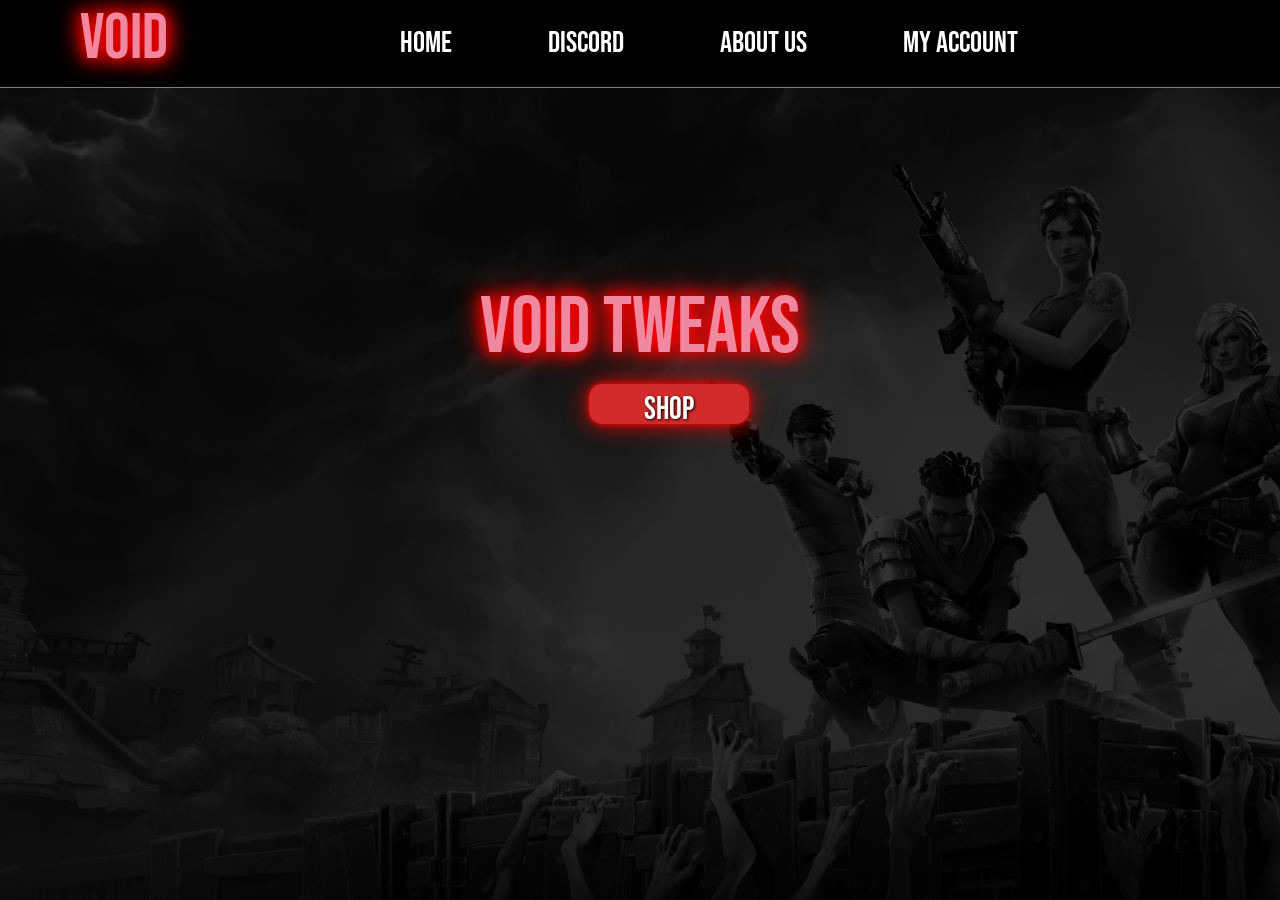
<file: index.html>
<!DOCTYPE html>
<html lang="en">
<head>
  <link href="https://cdn.jsdelivr.net/npm/bootstrap@5.3.0/dist/css/bootstrap.min.css" rel="stylesheet">
  <meta name="viewport" content="width=device-width, initial-scale=1.0">
  <meta charset="UTF-8">
  <title>VoidTweaks</title>
  <link rel="stylesheet" href="style.css">
  <link rel="preconnect" href="https://fonts.googleapis.com">
<link rel="preconnect" href="https://fonts.gstatic.com" crossorigin>
<link href="https://fonts.googleapis.com/css2?family=Bebas+Neue&display=swap" rel="stylesheet">
</head>
<body id="home-page">
  <div class="navbar1">
    <div class="logo">
      <h1>void</h1>
      

    </div>

    <ul class="nav-links">
      <li class="home"><a href="index.html">home</a></li>
      <li class="DISCORD"><a href="https://discord.gg/cqXY2vpkdr">DISCORD</a></li>
      <li class="about"><a href="about.html">About us</a></li>
      <li>my account</li>
    </ul>

    <div class="latest">
      
    </div>
  </div>
  <div><h1 class="hello">Void Tweaks</h1></div>
  <button class="SHOP" onclick="document.location='./shop.html'">SHOP</button>
  <script src="https://cdn.jsdelivr.net/npm/bootstrap@5.3.0/dist/js/bootstrap.bundle.min.js"></script>
  </body>
  </html>
</file>
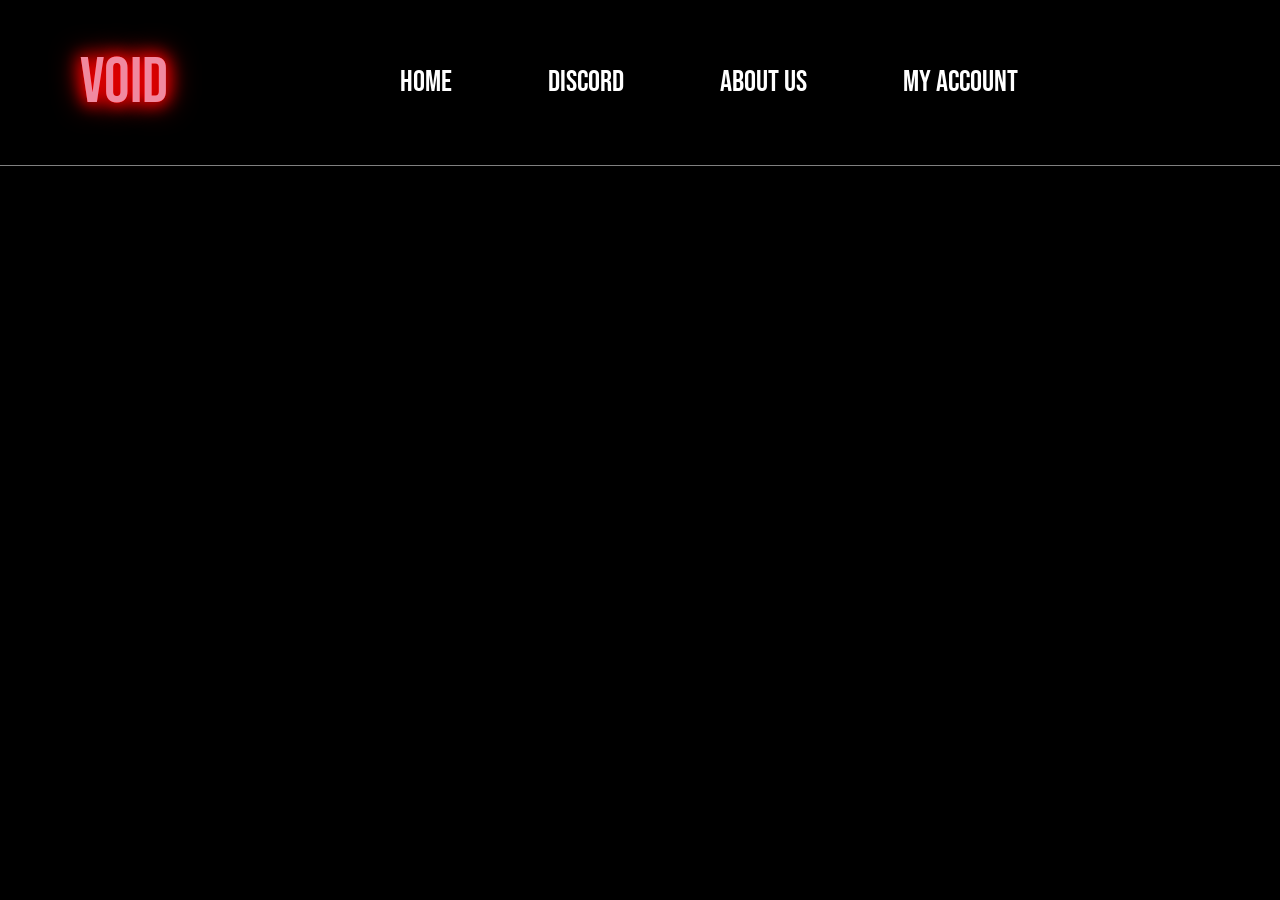
<file: about.html>
<!DOCTYPE html>
<html lang="en">
<head>
  <meta name="viewport" content="width=device-width, initial-scale=1.0">
  <meta charset="UTF-8">
  <title>VoidTweaks</title>
  <link rel="stylesheet" href="styles1.css">
  <link rel="preconnect" href="https://fonts.googleapis.com">
<link rel="preconnect" href="https://fonts.gstatic.com" crossorigin>
<link href="https://fonts.googleapis.com/css2?family=Bebas+Neue&display=swap" rel="stylesheet">
</head>
<body id="home-page">
  <div class="navbar1">
    <div class="logo">
      <h1>void</h1>
      

    </div>

    <ul class="nav-links">
      <li class="home"><a href="index.html">home</a></li>
      <li class="DISCORD"><a href="https://discord.gg/cqXY2vpkdr">DISCORD</a></li>
      <li class="about"><a href="about.html">About us</a></li>
      <li>my account</li>
    </ul>

    <div class="latest">
      
    </div>
  </div>
</file>
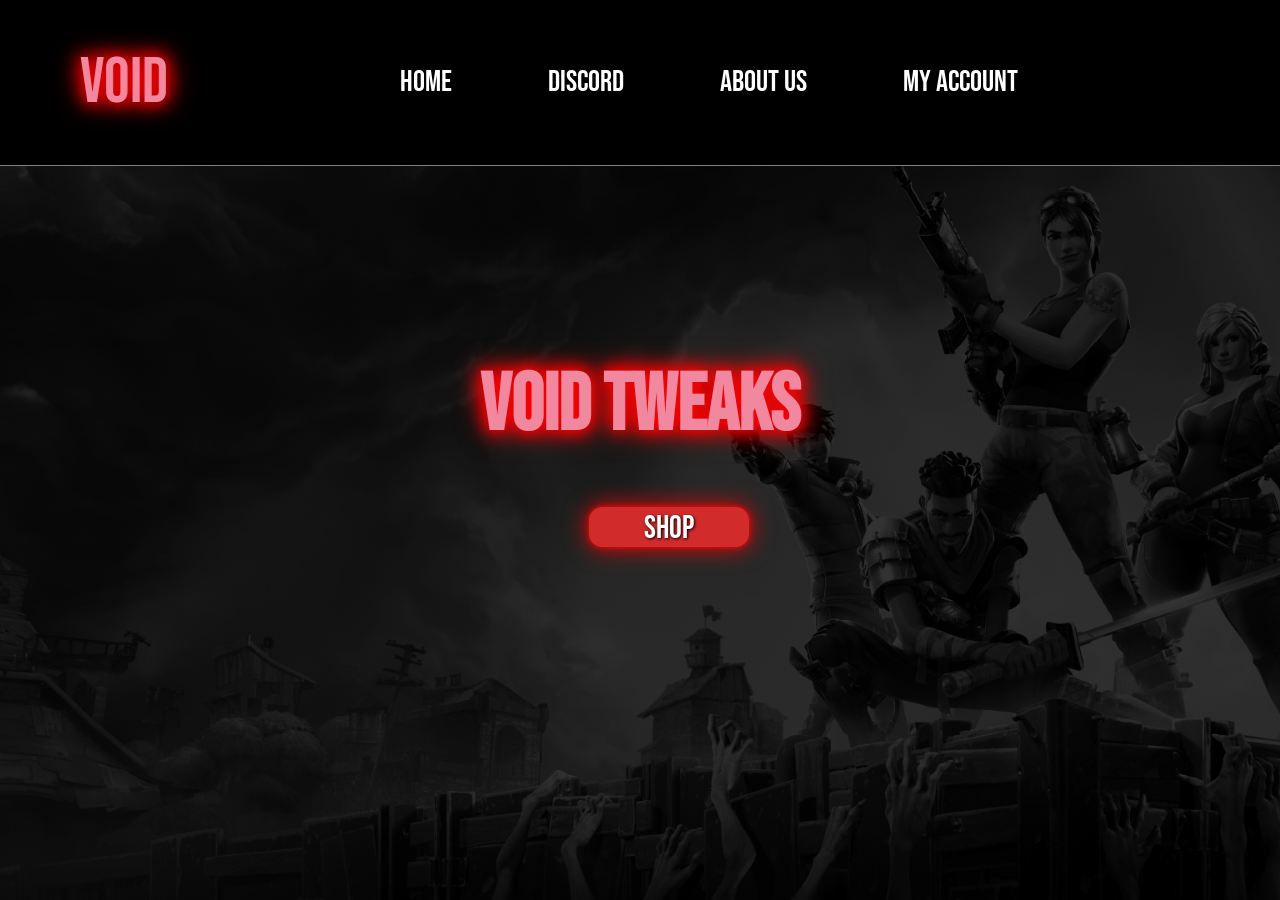
<file: index1.html>
<!DOCTYPE html>
<html lang="en">
<head>
  <meta name="viewport" content="width=device-width, initial-scale=1.0">
  <meta charset="UTF-8">
  <title>VoidTweaks</title>
  <link rel="stylesheet" href="style.css">
  <link rel="preconnect" href="https://fonts.googleapis.com">
<link rel="preconnect" href="https://fonts.gstatic.com" crossorigin>
<link href="https://fonts.googleapis.com/css2?family=Bebas+Neue&display=swap" rel="stylesheet">
</head>
<body id="home-page">
  <div class="navbar1">
    <div class="logo">
      <h1>void</h1>
      

    </div>

    <ul class="nav-links">
      <li class="home"><a href="index.html">home</a></li>
      <li class="DISCORD"><a href="https://discord.gg/cqXY2vpkdr">DISCORD</a></li>
      <li class="about"><a href="#about1">About us</a></li>
      <li>my account</li>
    </ul>

    <div class="latest">
      
    </div>
  </div>
  <div><h1 class="hello">Void Tweaks</h1></div>
  <button class="SHOP" onclick="document.location='./shop.html'">SHOP</button>
  </body>
  </html>
</file>
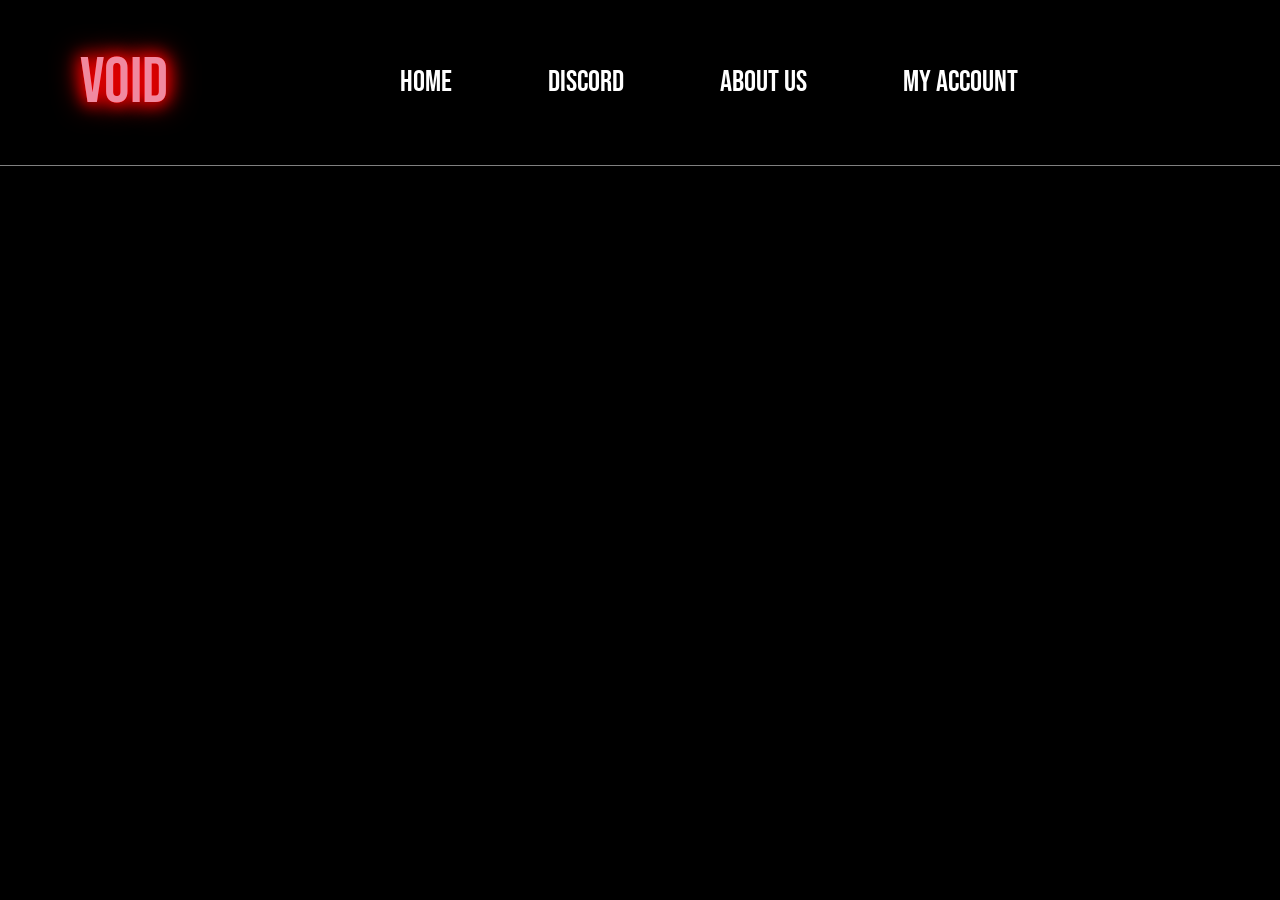
<file: shop.html>
<!DOCTYPE html>
<html>
    <head>
        <meta name="viewport" content="width=device-width, initial-scale=1.0">
  <meta charset="UTF-8">
  <link rel="stylesheet" href="styles.css">
  <link rel="preconnect" href="https://fonts.googleapis.com">
<link rel="preconnect" href="https://fonts.gstatic.com" crossorigin>
<link href="https://fonts.googleapis.com/css2?family=Bebas+Neue&display=swap" rel="stylesheet">
<title>SHOP</title>
    </head>
    <body>
      <div class="navbar1">
    <div class="logo">
      <h1>void</h1>
      

    </div>

    <ul class="nav-links">
      <li class="home"><a href="index.html">home</a></li>
      <li class="DISCORD"><a href="https://discord.gg/cqXY2vpkdr">DISCORD</a></li>
      <li class="about"><a href="#about1">About us</a></li>
      <li>my account</li>
    </ul>

    <div class="latest">
      
    </div>
  </div>
  

    </body>
</html>
</file>
<file: style.css>
@media (max-width: 768px) {
  ul.navlinks {
    flex-direction: column; /* vertical links */
    gap: 0.5rem; /* smaller spacing on mobile */
  }
}

.hello{
  font-size: 5rem;
  font-family: "Bebas Neue", sans-serif;
  text-shadow:
        0 0 15px red, 
        0 0 20px #FF0000,
        0 0 30px #FF0000,
        0 0 0px #FF0000,
        0 0 0px #FF0000;
  margin-top: 15%;
  color: rgb(240, 137, 159);
  text-align: center;
}

body{
  margin: 0;
  min-height: 100vh;
   position: relative;
  overflow-x: hidden;
  background-color: black;
}

#home-page::before {
  content: "";
  background-image: url('fortnite1.png');
  background-size: cover;
  background-position: center;

  opacity: 0.2; 
  position: fixed;
  top: 0;
  left: 0;
  width: 100%;
  height: 100%;
  z-index: -1; 
  filter: saturate(0%);
}

.logo h1{
  font-size: clamp(2rem, 5vw, 4rem);
  margin-left: 3.125rem;
    font-family: "Bebas Neue", sans-serif;
  font-weight: 400;
  font-style: normal;
    color: rgb(240, 137, 159);
    text-transform: uppercase;
    text-shadow:
        0 0 15px red, 
        0 0 20px #FF0000,
        0 0 30px #FF0000,
        0 0 0px #FF0000,
        0 0 0px #FF0000;
        
}

.nav-links a {
  text-decoration: none;
  color: inherit;
  display: block;
}


.navbar1 {
  display: flex;
  justify-content: space-between; /* spreads items */
  align-items: center; /* vertical align */
  flex-wrap: wrap; /* moves items to next line on small screens */
  padding: 1rem; /* spacing */
  gap: 1rem; /* space between links */
  border-bottom: 0.5px solid gray;
    margin: 0;
  box-sizing: border-box;
  font-family: arial;
  display: flex;
  align-items: center;
  justify-content: space-between;
  padding: 0.063rem 1.875rem;
  background: black;
  color: white;
}



.nav-links{
  font-family: "Bebas Neue", sans-serif;
  list-style: none;
  display: flex;
  gap: 9.375rem;
  display: flex;
  gap: 6rem; /* space between links */
  list-style: none; /* remove bullets */
  padding: 0;
  margin: 0;
}

.nav-links li {
  cursor: pointer;
  text-transform: uppercase;
  font-size: 1.875rem;
}
.hero{
  font-size: clamp(2rem, 5vw, 4rem);
}
.navlinks li a {
  text-decoration: none;
  font-size: 1rem; /* use rem */
  padding: 0.5rem 1rem;
}

.SHOP{
  box-shadow: 0 0 5px red, 0 0 25px red;
  text-shadow: 1px 1px 3px black; 
  font-weight: 400;
  margin-left: 46%;
  font-size: 2rem;
  color: rgb(255, 255, 255);
  font-family: "Bebas Neue", sans-serif;
  border:solid #D22B2B 0.01em; 
    transition-duration: .4s;
  cursor: pointer;
  width: 10rem;
  height: 2.5rem;
  background-color: #D22B2B;
  border-radius: 13px;
  transition: transform 0.2s ease, background 0.2s;
}
.SHOP:hover {
  transform: translateY(-3px); /* Slight lift effect */
  box-shadow: 0 0 5px red, 0 0 25px red, 0 0 50px red, 0 0 100px red, 0 0 200px red;
}
</file>
<file: styles1.css>
@media (max-width: 768px) {
  ul.navlinks {
    flex-direction: column; /* vertical links */
    gap: 0.5rem; /* smaller spacing on mobile */
  }
}

.hello{
  font-size: 5rem;
  font-family: "Bebas Neue", sans-serif;
  text-shadow:
        0 0 15px red, 
        0 0 20px #FF0000,
        0 0 30px #FF0000,
        0 0 0px #FF0000,
        0 0 0px #FF0000;
  margin-top: 15%;
  color: rgb(240, 137, 159);
  text-align: center;
}

body{
  margin: 0;
  min-height: 100vh;
   position: relative;
  overflow-x: hidden;
  background-color: black;
}


.logo h1{
  font-size: clamp(2rem, 5vw, 4rem);
  margin-left: 3.125rem;
    font-family: "Bebas Neue", sans-serif;
  font-weight: 400;
  font-style: normal;
    color: rgb(240, 137, 159);
    text-transform: uppercase;
    text-shadow:
        0 0 15px red, 
        0 0 20px #FF0000,
        0 0 30px #FF0000,
        0 0 0px #FF0000,
        0 0 0px #FF0000;
        
}

.nav-links a {
  text-decoration: none;
  color: inherit;
  display: block;
}


.navbar1 {
  display: flex;
  justify-content: space-between; /* spreads items */
  align-items: center; /* vertical align */
  flex-wrap: wrap; /* moves items to next line on small screens */
  padding: 1rem; /* spacing */
  gap: 1rem; /* space between links */
  border-bottom: 0.5px solid gray;
    margin: 0;
  box-sizing: border-box;
  font-family: arial;
  display: flex;
  align-items: center;
  justify-content: space-between;
  padding: 0.063rem 1.875rem;
  background: black;
  color: white;
}



.nav-links{
  font-family: "Bebas Neue", sans-serif;
  list-style: none;
  display: flex;
  gap: 9.375rem;
  display: flex;
  gap: 6rem; /* space between links */
  list-style: none; /* remove bullets */
  padding: 0;
  margin: 0;
}

.nav-links li {
  cursor: pointer;
  text-transform: uppercase;
  font-size: 1.875rem;
}
.hero{
  font-size: clamp(2rem, 5vw, 4rem);
}
.navlinks li a {
  text-decoration: none;
  font-size: 1rem; /* use rem */
  padding: 0.5rem 1rem;
  }
</file>
<file: styles.css>
@media (max-width: 768px) {
  ul.navlinks {
    flex-direction: column; /* vertical links */
    gap: 0.5rem; /* smaller spacing on mobile */
  }
}

.hello{
  font-size: 5rem;
  font-family: "Bebas Neue", sans-serif;
  text-shadow:
        0 0 15px red, 
        0 0 20px #FF0000,
        0 0 30px #FF0000,
        0 0 0px #FF0000,
        0 0 0px #FF0000;
  margin-top: 15%;
  color: rgb(240, 137, 159);
  text-align: center;
}

body{
  margin: 0;
  min-height: 100vh;
   position: relative;
  overflow-x: hidden;
  background-color: black;
}


.logo h1{
  font-size: clamp(2rem, 5vw, 4rem);
  margin-left: 3.125rem;
    font-family: "Bebas Neue", sans-serif;
  font-weight: 400;
  font-style: normal;
    color: rgb(240, 137, 159);
    text-transform: uppercase;
    text-shadow:
        0 0 15px red, 
        0 0 20px #FF0000,
        0 0 30px #FF0000,
        0 0 0px #FF0000,
        0 0 0px #FF0000;
        
}

.nav-links a {
  text-decoration: none;
  color: inherit;
  display: block;
}


.navbar1 {
  display: flex;
  justify-content: space-between; /* spreads items */
  align-items: center; /* vertical align */
  flex-wrap: wrap; /* moves items to next line on small screens */
  padding: 1rem; /* spacing */
  gap: 1rem; /* space between links */
  border-bottom: 0.5px solid gray;
    margin: 0;
  box-sizing: border-box;
  font-family: arial;
  display: flex;
  align-items: center;
  justify-content: space-between;
  padding: 0.063rem 1.875rem;
  background: black;
  color: white;
}



.nav-links{
  font-family: "Bebas Neue", sans-serif;
  list-style: none;
  display: flex;
  gap: 9.375rem;
  display: flex;
  gap: 6rem; /* space between links */
  list-style: none; /* remove bullets */
  padding: 0;
  margin: 0;
}

.nav-links li {
  cursor: pointer;
  text-transform: uppercase;
  font-size: 1.875rem;
}
.hero{
  font-size: clamp(2rem, 5vw, 4rem);
}
.navlinks li a {
  text-decoration: none;
  font-size: 1rem; /* use rem */
  padding: 0.5rem 1rem;
  }
</file>
